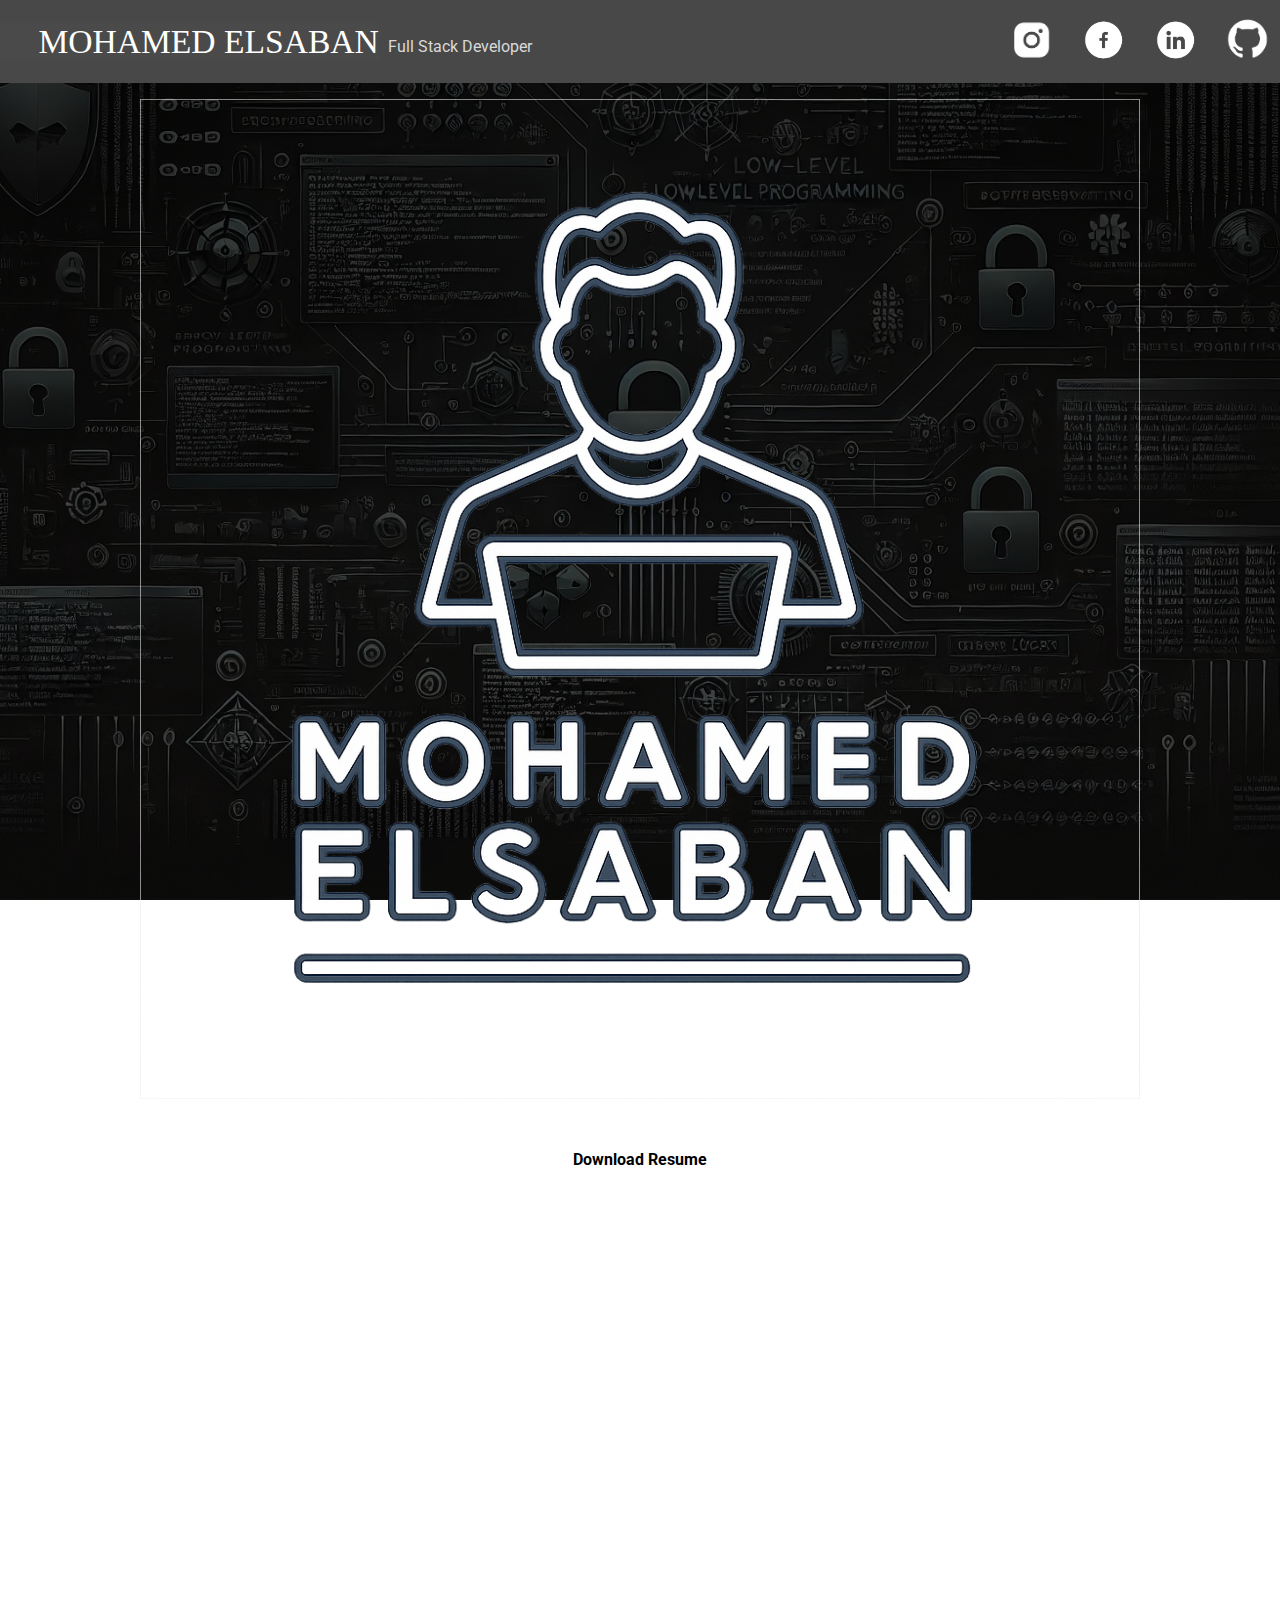
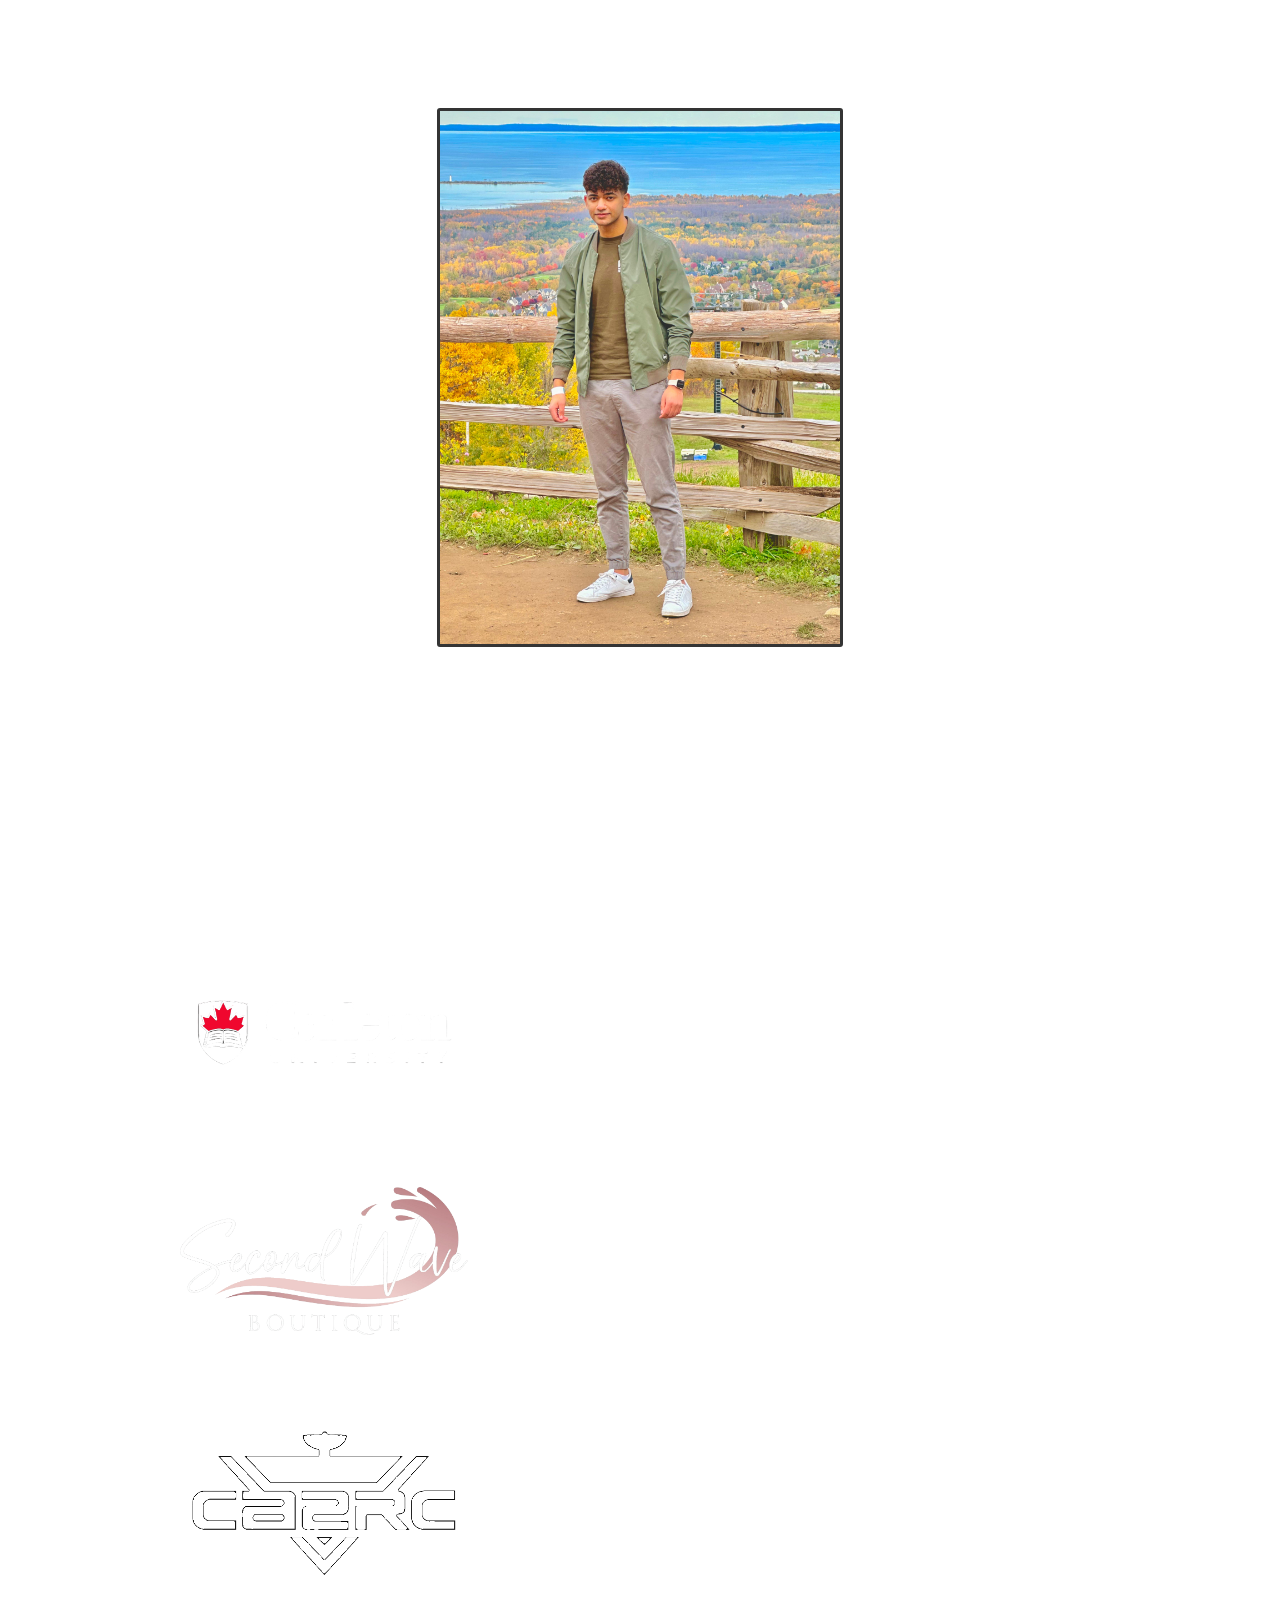
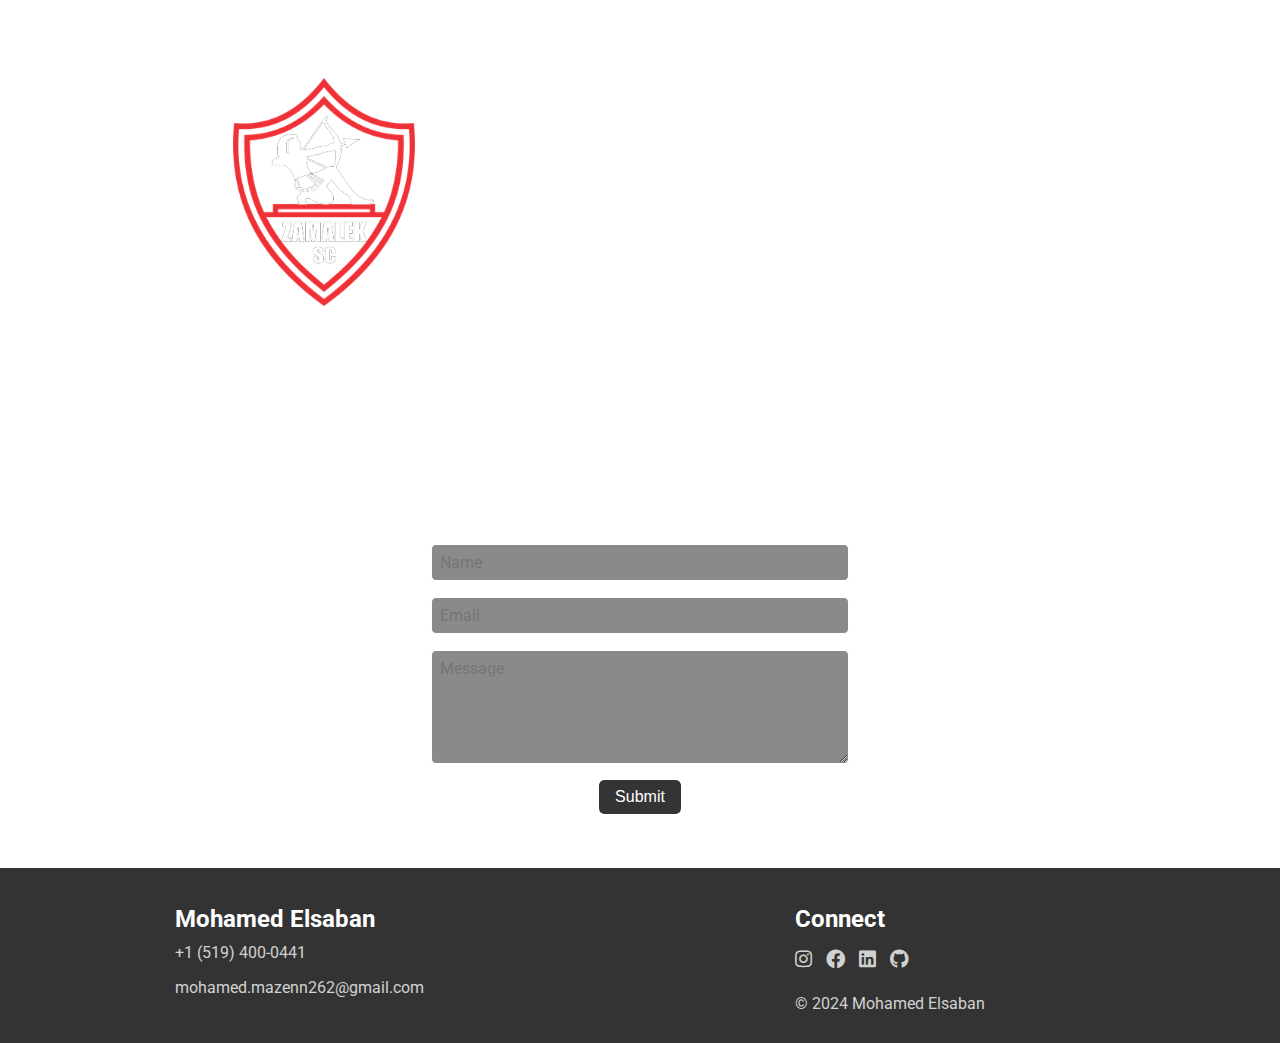
<file: index.html>
<!DOCTYPE html>
<html lang="en">

<head>
  <title>Mohamed Elsaban</title>
  <link rel="stylesheet" href="protofolio.css">
  <link rel="preconnect" href="https://fonts.googleapis.com">
  <link rel="preconnect" href="https://fonts.gstatic.com" crossorigin>
  <link href="https://fonts.googleapis.com/css2?family=Prata&display=swap" rel="stylesheet">
  <link rel="preconnect" href="https://fonts.googleapis.com">
  <link rel="preconnect" href="https://fonts.gstatic.com" crossorigin>
  <link href="https://fonts.googleapis.com/css2?family=Libre+Franklin:ital,wght@0,100..900;1,100..900&display=swap"
    rel="stylesheet">
  <link rel="preconnect" href="https://fonts.googleapis.com">
  <link rel="preconnect" href="https://fonts.gstatic.com" crossorigin>
  <link href="https://fonts.googleapis.com/css2?family=Libre+Franklin:ital,wght@0,100..900;1,100..900&fami
    ly=Roboto:ital,wght@0,100;0,300;0,400;0,500;0,700;0,900;1,100;1,300;1,400;1,500;1,700;1,900&display=swap"
    rel="stylesheet">

  <link rel="icon" href="./assets/hero-logo.png" type="image/x-icon">
  <link rel="shortcut icon" href="hero-logo.png" type="image/x-icon">
  <link href="https://fonts.googleapis.com/css2?family=Roboto:wght@400;700&display=swap" rel="stylesheet">
  <link rel="stylesheet" href="https://cdnjs.cloudflare.com/ajax/libs/font-awesome/5.15.4/css/all.min.css">

  <meta name="viewport" content="width=device-width, initial-scale=1">
  <meta name="keywords"
    content="Mohamed Elsaban, Computer Science, Cybersecurity, Carleton University, Karate, Coding, Java, Pythonl, Egypt, Mohamed Mazen, Mohamed Mazen Elsaban, محمد مازن الصبان">
  <meta name="author" content="Mohamed Elsaban">
  <meta property="og:title" content="Mohamed Elsaban - Full Stack Developer">
  <meta property="og:description"
    content="Portfolio of Mohamed Elsaban, a Computer Science student specializing in Cybersecurity.">
  <meta property="og:image" content="./assets/hero-logo.png">
  <meta property="og:url" content="https://mohamedelsaban.com">
  <meta property="og:type" content="website">
  <meta charset="UTF-8">
  <meta property="og:description" content="
    Mohamed Elsaban is a Computer Science student at Carleton University, specializing in Cybersecurity. 
    Born on June 11, 2005, in Cairo, Egypt, he is a former professional karate athlete with a black belt and 
    a 5th place finish in the Olympic qualifiers.
    Mohamed is part of the Carleton Aerospace Astrophysics Radio Club, contributing to the Command and Data Handling team, 
    which launched a CubeSat prototype on April 8, 2024. Proficient in Java and Python, he is fluent in English and Arabic,
     and conversational in German. 
    His journey is marked by dedication, resilience, and a passion for technology.">
  <meta property="description" content="
    Mohamed Elsaban is a Computer Science student at Carleton University, specializing in Cybersecurity. 
    Born on June 11, 2005, in Cairo, Egypt, he is a former professional karate athlete with a black belt and 
    a 5th place finish in the Olympic qualifiers.
    Mohamed is part of the Carleton Aerospace Astrophysics Radio Club, contributing to the Command and Data Handling team, 
    which launched a CubeSat prototype on April 8, 2024. Proficient in Java and Python, he is fluent in English and Arabic,
     and conversational in German. 
    His journey is marked by dedication, resilience, and a passion for technology.">
</head>



<body>
  <div class="title-bar">
    <h1 class="title">
      MOHAMED ELSABAN
    </h1>
    <p class="full-stack-developer">
      Full Stack Developer
    </p>
    <div class="logos">
      <a class="instagram-link" href="https://www.instagram.com/mohamed___elsaban/" target="_blank">
        <img class="instagarm-logo" src="./assets/instgarm-logo-removebg-preview.png" alt="Instagram">
      </a>
      <a class="facebook-link" href="https://www.facebook.com/mohamedelsaban10" target="_blank">
        <img class="facebook-logo" src="./assets/facebook-logo.png" alt="Facebook">
      </a>
      <a class="linked-in" href="https://www.linkedin.com/in/mohamedelsaban" target="_blank">
        <img class="linkedin-logo" src="./assets/linkedin-logo.png" alt="Linkedin">
      </a>
      <a class="github-link" href="https://github.com/mohamed2620" target="_blank">
        <img class="github-logo" src="./assets/github-logo.png" alt="Git-hub">
      </a>
    </div>
  </div>
  <div class="content">
    <img class="hero-logo" src="./assets/hero-logo-removebg-preview.png" alt="Mohamed Mazen Elsaban">
    <a class="resume-download" href="./assets/Mohamed Elsaban - Resume.pdf" target="_blank">
      <p class="download-resume-text">
        Download Resume
      </p>
    </a>
    <div class="intro">
      <p class="description">
        Mohamed Elsaban is a driven Computer Science student at Carleton University, specializing in Cybersecurity. Born
        on June 11, 2005, in Cairo, Egypt, and currently residing in Ottawa, Ontario, Mohamed has a strong passion for
        technology and has demonstrated resilience throughout his journey. A former professional karate athlete with a
        black belt and over 10 years of experience, he placed 5th in the Olympic qualifiers before the pandemic
        interrupted his goals.

        Beyond martial arts, Mohamed is an active member of the Carleton Aerospace Astrophysics Radio Club, contributing
        to the Command and Data Handling team that successfully launched a CubeSat prototype into space in 2024. He is
        proficient in Java and Python, fluent in English and Arabic, and conversational in German. With his diverse
        skill set, Mohamed is eager to continue exploring cybersecurity and embrace new challenges.
      </p>
      <img class="main-image" src="./assets/main-image.jpg" alt="Mohamed Elsaban" title="Mohamed Mazen Elsaban">
    </div>
    <section class="experience">
      <div id="experience-container" class="experience-container">
        <!-- Experience cards will be dynamically inserted here by JavaScript -->
      </div>
    </section>
    <div class="experience-box">
      <hr>
      <h2 class="experience-title">Professional Experience</h2>
      <hr>
      <ul>
        <li><img class="carleton-logo" src="./assets/carleton-logo.png" alt="Carleton University">
          <a class="visit-org-website-div" href="https://carleton.ca/" target="_blank">
            <p class="visit-org-website">
              Visit carleton.ca
            </p>
          </a>
          <div class="round-ended-line"></div>
        </li>
        <li>
          <img class="Seconwaveboutique-logo" src="./assets/logo-darkmode.png" alt="Seconwaveboutique">
          <a class="resume-download" href="Mohamed Elsaban - Resume.pdf" target="_blank">
            <p class="visit-org-website">
              Download Resume
            </p>
          </a>
          <div class="round-ended-line"></div>
        </li>
        <li><img class="ca2rc-logo" src="./assets/logo-white.png" alt="Carleton
            Aerospace
            Astrophysics
            Radio
            Club">
          <a class="resume-download" href="./assets/Mohamed Elsaban - Resume.pdf" target="_blank">
            <p class="visit-org-website">
              Download Resume
            </p>
          </a>
          <div class="round-ended-line"></div>
        </li>
        <li class="zamalek-box"> <img class="zamalek-logo" src="./assets/zamalek-logo.png" alt="Zamalek Social Club">
          <a class="resume-download" href="./assets/Mohamed Elsaban - Resume.pdf" target="_blank">
            <p class="visit-org-website">
              Download Resume
            </p>
          </a>
          <div class="round-ended-line"></div>
        </li>
    </div>
  </div>
  <div class="content">
    <h1 id="form-title">Contact Form</h1>
    <form>
      <input placeholder="Name" type="text" id="name" name="name" required>
      <input placeholder="Email" type="email" id="email" name="email" required>
      <textarea placeholder="Message" id="message" name="message" required></textarea>
      <button type="submit">Submit</button>
    </form>
  </div>
  <footer>
    <div>
      <h1>Mohamed Elsaban</h1>
      <a href=" tel:+15194000441">+1 (519) 400-0441</a>
      <p>
        <a href="mailto:mohamed.mazenn262@gmail.com">mohamed.mazenn262@gmail.com</a>
      </p>
    </div>
    <div>
      <h1 class="connect-footer">Connect</h1>
      <ul>
        <li>
          <a href="https://www.instagram.com/mohamed___elsaban/" target="_blank">
            <i class="fab fa-instagram"></i>
          </a>
        </li>
        <li>
          <a href="https://www.facebook.com/mohamedelsaban10" target="_blank">
            <i class="fab fa-facebook"></i>
          </a>
        </li>
        <li>
          <a href="https://www.linkedin.com/in/mohamedelsaban" target="_blank">
            <i class="fab fa-linkedin"></i>
          </a>
        </li>
        <li>
          <a href="https://github.com/mohamed2620" target="_blank">
            <i class="fab fa-github"></i>
          </a>
        </li>
      </ul>
      <p>&copy; 2024 Mohamed Elsaban</p>
    </div>
  </footer>
  <script>
    document.addEventListener('touchstart', function (event) {
      if (event.target.closest('.resume-download')) {
        event.target.closest('.resume-download').classList.add('hover');
      }
    }, false);

    document.addEventListener('touchend', function (event) {
      if (event.target.closest('.resume-download')) {
        event.target.closest('.resume-download').classList.remove('hover');
      }
    }, false);

    // Call the function after DOM content is loaded
    // document.addEventListener('DOMContentLoaded', createExperienceCards);
  </script>
</body>

</html>
</file>
<file: protofolio.css>
body {
    background: linear-gradient(rgba(0, 0, 0, 0.8), rgba(0, 0, 0, 0.65)), url("./assets/cybersecurity_background.jpg");
    background-size: cover;
    background-position: center;
    background-repeat: no-repeat;
    background-attachment: fixed;
    font-family: Roboto;
    margin: 0;
    padding: 0;
    color: white;
}

.experience-title {
    text-align: center;
}

.content {
    margin: 0 auto;
    padding: 1rem;
    max-width: 1000px;
}
.title-bar {
    height: 100%;
    background-color: rgb(72, 72, 72);
    display: flex;
    align-items: center;
}
.logos {
    margin-left: auto;
}
.title {
    font-size: 210%;
    font-family: cinzel, serif;
    background-color: rgb(74, 74, 74);
    color: rgb(255, 255, 255);
    padding-left: 3%;
    font-weight: 100;
}
.full-stack-developer {
    color: rgb(217, 217, 217);
    padding-left: 0.75%;
    padding-top: 0.75%;
}
.hero-logo {
    display: block;
    margin-left: auto;
    margin-right: auto;
    width: 100%;
}
.main-image {
    width: 40%;
    border-style: solid;
    border: 3px solid #343434;
    border-radius: 3px;
    display: block;
    margin-left: auto;
    margin-right: auto;
}
.linkedin-logo,
.github-logo,
.instagarm-logo,
.facebook-logo {
    transition: transform 0.15s, opacity 0.25s;
    padding-left: 4px;
}

.linkedin-logo,
.github-logo,
.instagarm-logo,
.facebook-logo {
    height: 4rem;
    transform: scale(0.8);
}

.linkedin-logo:hover,
.github-logo:hover,
.instagarm-logo:hover,
.instagarm-logo:hover,
.facebook-logo:hover {
    transform: scale(1);
}
.instgarm-logo:active,
.facebook-logo:active,
.linkedin-logo:active,
.github-logo:active {
    opacity: 0.6;
}
.instagram-link,
.facebook-link,
.linked-in,
.github-link {
    text-decoration: none;
}
hr {
    border: none;
    border-top: 3px solid white;
    width: 100%;
}
.experience-box {
    width: 100%;
    margin-top: 15%;
}
.description {
    color: white;
    width: 100%;
    font-family: Roboto;
    font-size: 25px;
    display: inline-block;
    line-height: 1.7;
    text-align: center;
}
.resume-download {
    text-decoration: none;
}
.download-resume-text,
.visit-org-website {
    color: black;
    background-color: rgb(255, 255, 255);
    padding: 2% 3%;
    border-radius: 10px;
    transition: background-color 0.3s, color 0.3s;
    text-align: center;
    margin: 0;
    font-weight: bold;
    margin-top: 3%;
    border-color: white;
    border: 1px solid #ffffff;
    cursor: pointer;
}
.visit-org-website {
    background-color: #8aff9f;
    width: 50%;
    display: none;
}
.visit-org-website-div {
    text-decoration: none;
    display: none;
}
.download-resume-text:hover,
.visit-org-website:hover {
    color: white;
    background-color: #343434;
}

.Seconwaveboutique-logo,
.carleton-logo,
.ca2rc-logo {
    width: 30%;
}
.zamalek-logo {
    margin-left: 5.5%;
    width: 19%;
}
.round-ended-line {
    width: 85%; /* Adjust the length of the line */
    height: 6px; /* Adjust the thickness of the line */
    background-color: white;
    border-radius: 50%; /* Makes the ends round */
    margin: 0 auto;
    margin-top: 4%;
    margin-bottom: 5%;
}
footer {
    background-color: #333;
    color: #fff;
    padding: 20px;
    display: flex;
    justify-content: space-around;
    margin-top: 3%;
}
footer div {
    width: 25%;
}
footer h1 {
    font-size: 1.5em;
    margin-bottom: 10px;
    color: #fff;
}

footer p,
footer a,
footer i {
    margin-bottom: 10px;
    color: #d1d1d1;
    text-decoration: none;
}
footer ul {
    list-style: none;
    padding: 0;
}

footer ul li {
    display: inline-block;
    margin-right: 10px;
}

footer ul li a {
    color: #fff;
}

footer ul li a i {
    font-size: 1.2em;
}

.experience-box ul {
    padding-top: 9%;
}

.experience-box ul li {
    list-style-type: none;
}

#form-title {
    text-align: center;
    font-size: 2rem;
    color: white;
}

form {
    display: flex;
    flex-direction: column;
    justify-content: center;
    align-items: center;
    gap: 1rem;
    margin-top: 5%;
}

form * {
    font-size: 1rem;
    color: white;
}

input,
textarea {
    width: 40%;
    padding: 0.5rem;
    border-radius: 5px;
    font-family: Roboto;
    background-color: #00000075;
    border: 1px solid white;
}

textarea {
    height: 6rem;
}

form button {
    padding: 0.5rem 1rem;
    border-radius: 5px;
    background-color: #343434;
    color: white;
    outline: 1px solid white;
    border: none;
    cursor: pointer;
}

@media (max-width: 768px) {
    input,
    textarea {
        width: 80%;
    }

    .instagram-link,
    .facebook-link,
    .linked-in,
    .github-link {
        display: none;
    }
    .intro {
        margin-bottom: 30%;
    }
    .full-stack-developer {
        padding-top: 1.5%;
        padding-left: 0.9%;
    }
    .main-image {
        width: 65%;
    }
    .title {
        font-size: 110%;
    }
    .full-stack-developer {
        font-size: 65%;
    }
    .description {
        font-size: 80%;
        width: 100%;
    }
    footer {
        flex-direction: column;
        align-items: center;
    }
    .title-bar {
        padding: 1.15%;
        padding-left: 0.2%;
    }

    footer div {
        width: 100%;
        text-align: center;
    }
    .round-ended-line {
        height: 1px;
        border-radius: 1px;
    }
    .experience-title {
        /* padding-left: 19%; */
        font-size: 22px;
    }
    .experience-box {
        width: 100%;
        margin-top: 9%;
    }
    .connect-footer {
        padding-right: 2.5%;
    }
    .download-resume-text:hover {
        color: black;
        background-color: white;
        border-radius: 10px;
    }
    .download-resume-text:active {
        color: white;
        background-color: #343434;
        border-color: white;
        border: 1px solid #ffffff;
        cursor: pointer;
    }
    .experience-card {
        width: calc(100% - 30px);
    }
}
</file>
